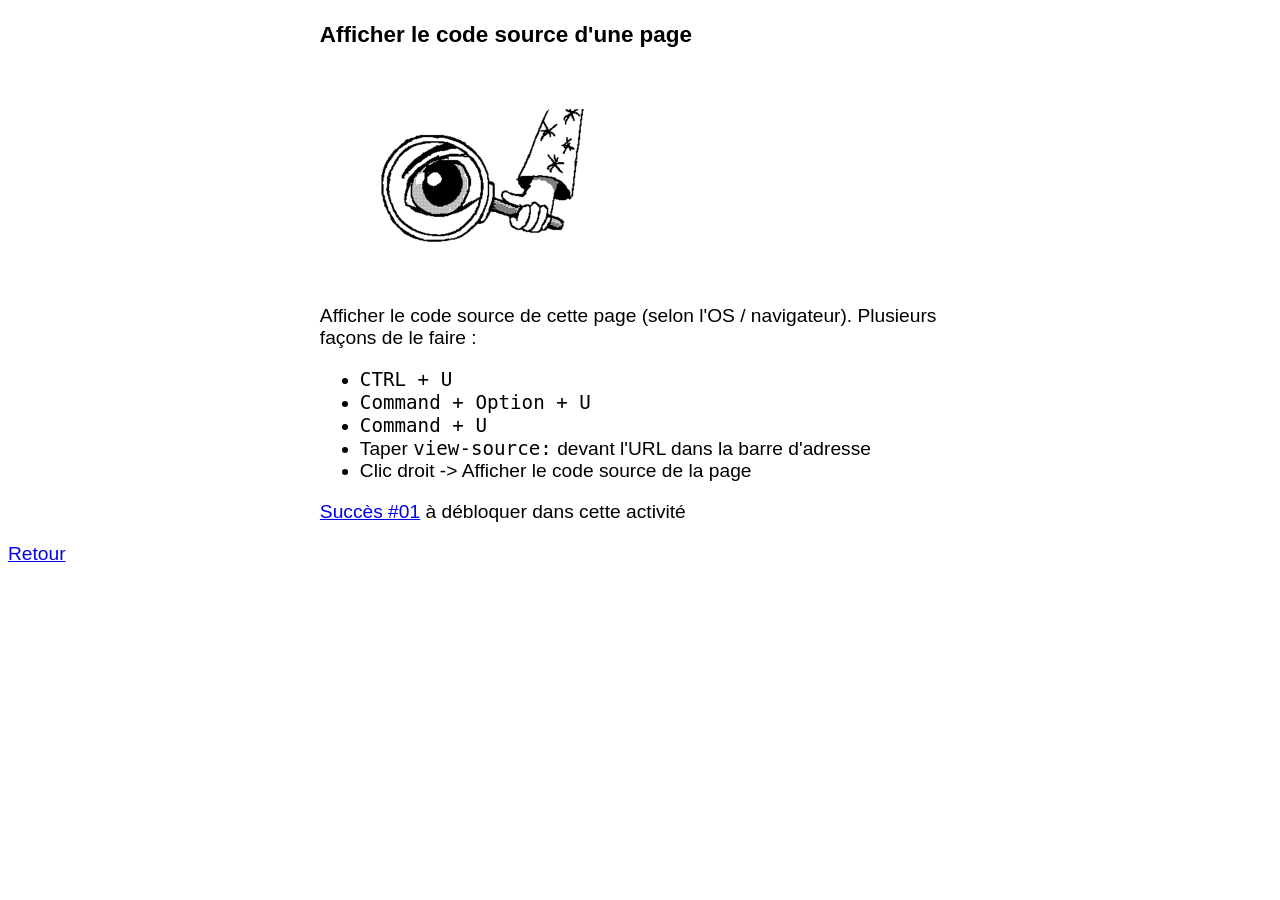
<file: afficher-code-source/index.html>
<!doctype html>
<html lang="fr">
<head>
    <meta charset="UTF-8">
    <meta name="viewport" content="width=device-width, initial-scale=1">
    <title>Afficher le code source - Outils dans le navigateur</title>
    <link rel="stylesheet" href="./style.css">
</head>
<body>
<main>

    <article>
        <section>
            <h1>Afficher le code source d'une page</h1>
            <img src="./images/Loupe.png" alt="">
            <p>Afficher le code source de cette page (selon l'OS / navigateur). Plusieurs façons de le faire :</p>
            <ul>
                <li><code>CTRL + U</code></li>
                <li><code>Command + Option + U</code></li>
                <li><code>Command + U</code></li>
                <li>Taper <code>view-source:</code> devant l'URL dans la barre d'adresse</li>
                <li>Clic droit -> Afficher le code source de la page</li>
            </ul>
        </section>
    <aside>
        <p><a href="https://ladigitale.dev/digilock/#/l/97d7fa407ee961be" target="_blank">Succès #01</a>
            <!-- Code secret : EITPSOZ5R --> à débloquer dans cette activité</p>

    </aside>
    </article>
</main>
<footer>
    <p>
        <a href="../">Retour</a>
    </p>
</footer>

</body>
</html>
</file>
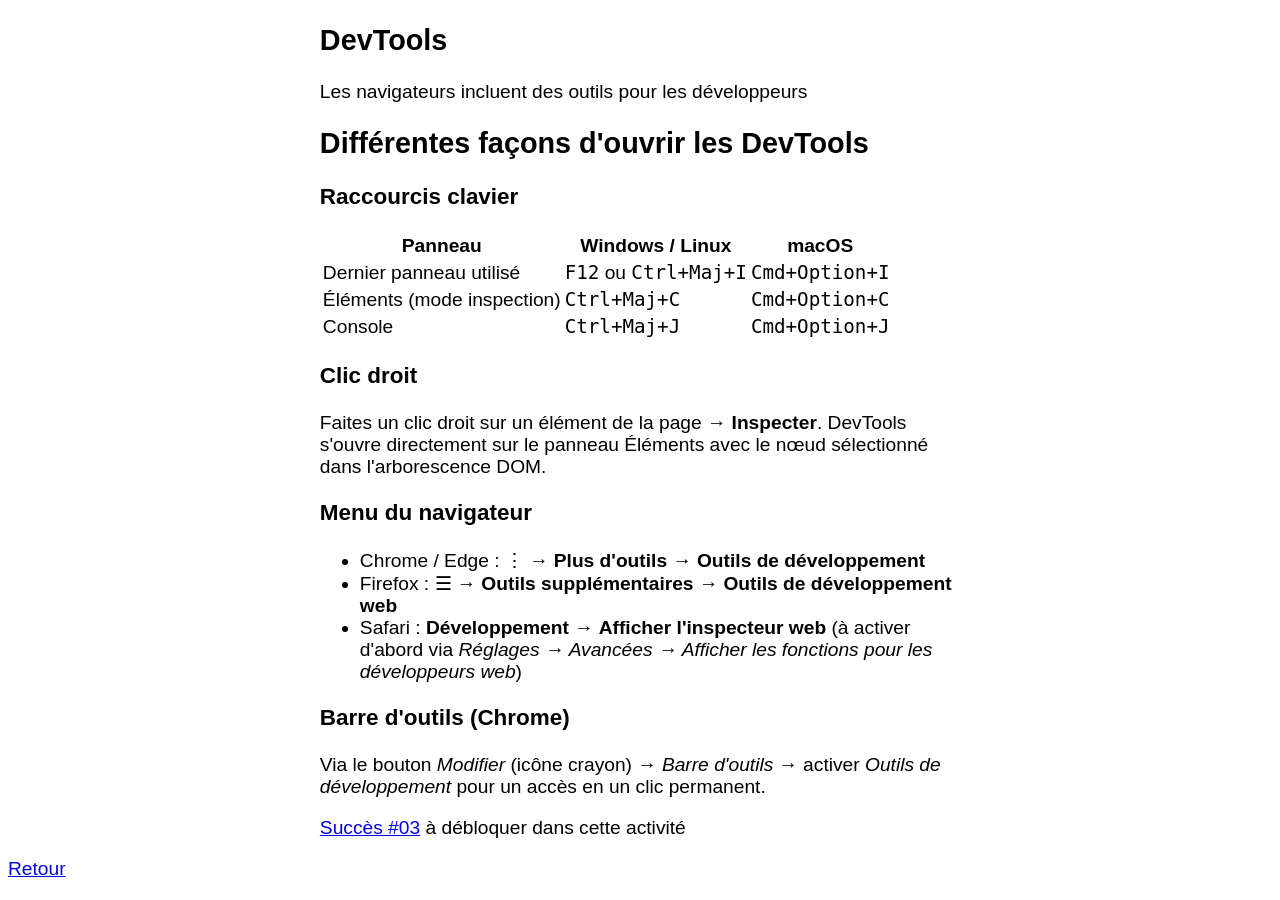
<file: dev-tools/index.html>
<!doctype html>
<html lang="fr">
<head>
    <meta charset="UTF-8">
    <meta name="viewport" content="width=device-width, initial-scale=1">
    <title>Devtools - Outils dans le navigateur</title>
    <link rel="stylesheet" href="./style.css">
    <script src="script.js"></script>
</head>
<body>
<main>
    <article>
        <hgroup>
            <h1>DevTools</h1>
            <p>Les navigateurs incluent des outils pour les développeurs</p>
        </hgroup>


        <section>
            <h2>Différentes façons d'ouvrir les DevTools</h2>

            <h3>Raccourcis clavier</h3>
            <table>
                <thead>
                <tr>
                    <th>Panneau</th>
                    <th>Windows / Linux</th>
                    <th>macOS</th>
                </tr>
                </thead>
                <tbody>
                <tr>
                    <td>Dernier panneau utilisé</td>
                    <td><code>F12</code> ou <code>Ctrl+Maj+I</code></td>
                    <td><code>Cmd+Option+I</code></td>
                </tr>
                <tr>
                    <td>Éléments (mode inspection)</td>
                    <td><code>Ctrl+Maj+C</code></td>
                    <td><code>Cmd+Option+C</code></td>
                </tr>
                <tr>
                    <td>Console</td>
                    <td><code>Ctrl+Maj+J</code></td>
                    <td><code>Cmd+Option+J</code></td>
                </tr>
                </tbody>
            </table>

            <h3>Clic droit</h3>
            <p>Faites un clic droit sur un élément de la page → <strong>Inspecter</strong>. DevTools s'ouvre directement
                sur le panneau Éléments avec le nœud sélectionné dans l'arborescence DOM.</p>

            <h3>Menu du navigateur</h3>
            <ul>
                <li>Chrome / Edge : <code>⋮</code> → <strong>Plus d'outils</strong> → <strong>Outils de
                    développement</strong></li>
                <li>Firefox : <code>☰</code> → <strong>Outils supplémentaires</strong> → <strong>Outils de développement
                    web</strong></li>
                <li>Safari : <strong>Développement</strong> → <strong>Afficher l'inspecteur web</strong> (à activer
                    d'abord via <em>Réglages → Avancées → Afficher les fonctions pour les développeurs web</em>)
                </li>
            </ul>

            <h3>Barre d'outils (Chrome)</h3>
            <p>Via le bouton <em>Modifier</em> (icône crayon) → <em>Barre d'outils</em> → activer <em>Outils de
                développement</em> pour un accès en un clic permanent.</p>
        </section>
        <aside>
            <p><a href="https://ladigitale.dev/digilock/#/l/863c3e4e83a77cc9" target="_blank">Succès #03</a> à débloquer dans cette activité</p>

        </aside>
    </article>
</main>
<footer>
    <a href="../">Retour</a>

</footer>

</body>
</html>
</file>
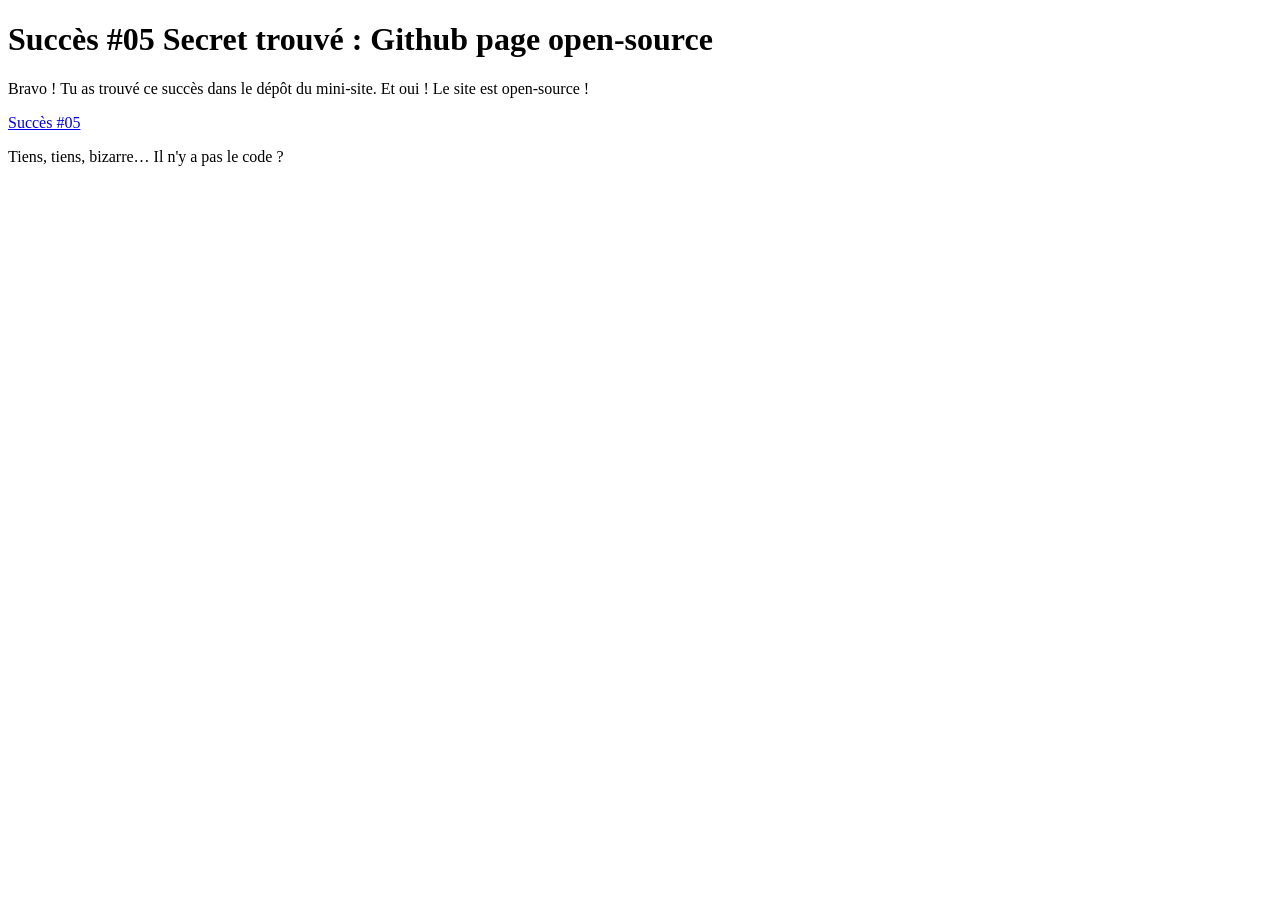
<file: secret-05.html>
<!doctype html>
<html lang="fr">
<head>
    <meta charset="UTF-8">
    <meta name="viewport" content="width=device-width, initial-scale=1">
    <title>Remonte la source</title>
</head>
<body>
<h1>Succès #05 Secret trouvé : Github page open-source</h1>

<p>Bravo ! Tu as trouvé ce succès dans le dépôt du mini-site. Et oui ! Le site est open-source !</p>

<a href="https://ladigitale.dev/digilock/#/l/7cbc08ce71fa1f36">Succès #05</a>

<p>Tiens, tiens, bizarre… Il n'y a pas le code ?</p>
</body>
</html>
</file>
<file: afficher-code-source/style.css>
:root {
    font-family: sans-serif;
    font-size: 1.2rem;
}
main{
    max-width: 60ch;
    margin-left: auto;
    margin-right: auto;
}
</file>
<file: dev-tools/style.css>
:root {
    font-family: sans-serif;
    font-size: 1.2rem;
}
main{
    max-width: 60ch;
    margin-left: auto;
    margin-right: auto;
}
</file>
